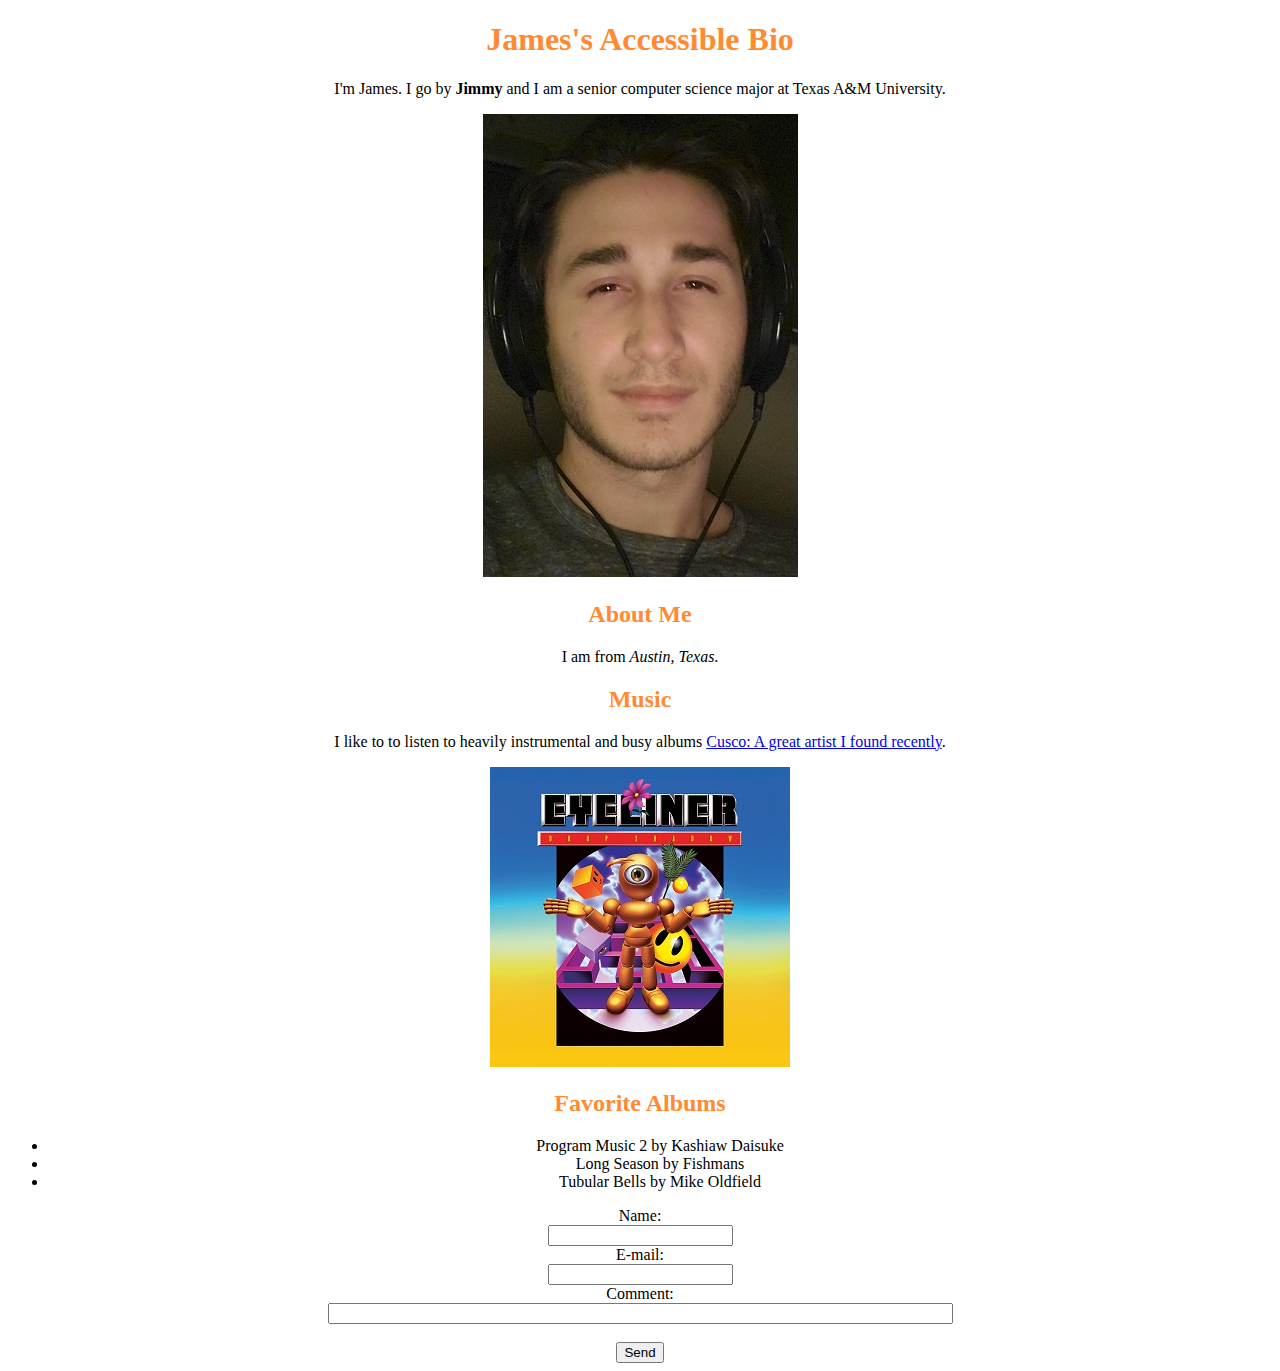
<file: index.html>
<!DOCTYPE html>

</style>
        <title>James Garcia Bio</title>
        <link rel="stylesheet" href="./JamesGarciaFiles/style.css"><style class="darkreader darkreader--sync" media="screen"></style>

    <body>
        <h1>James's Accessible Bio</h1>
        <p>I'm James. I go by <strong>Jimmy</strong> and I am a senior computer science major at Texas A&amp;M University.</p>
        <img src="./JamesGarciaFiles/James.JPG" alt="">

        <h2>About Me</h2>
        <p>I am from <em>Austin, Texas</em>.</p>

        <h2>Music</h2> 
        <p>I like to to listen to heavily instrumental and busy albums
		<a href="https://open.spotify.com/artist/7Mf91RZQ8YcvY0p3DfMc0f" target="__blank">Cusco: A great artist I found recently</a>.</p>
        <img src="./JamesGarciaFiles/Album.jpg" alt="A Great Album Cover">


        <h2>Favorite Albums</h2>
        <ul>
            <li>Program Music 2 by Kashiaw Daisuke</li>  
            <li>Long Season by Fishmans</li>
			<li>Tubular Bells by Mike Oldfield</li>
        </ul>

        <form action="jimmygus22@tamu.edu" method="POST" enctype="text/plain">
            Name:<br>
            <input type="text" name="name"><br>
            E-mail:<br>
            <input type="email" name="mail"><br>
            Comment:<br>
            <input type="text" name="comment" size="75"><br><br>
            <input type="submit" value="Send">
            </form>

    
</body></html>
</file>
<file: JamesGarciaFiles/style.css>
body {
  text-align: center;
}
h1,h2 {
    color:#FF8A32;
}

h1 {
    font-size: xx-large;
}
h2 {
    font-size: x-large;
}

table {
    width: 80%;
}
th {
    text-align: left;
}
</file>
